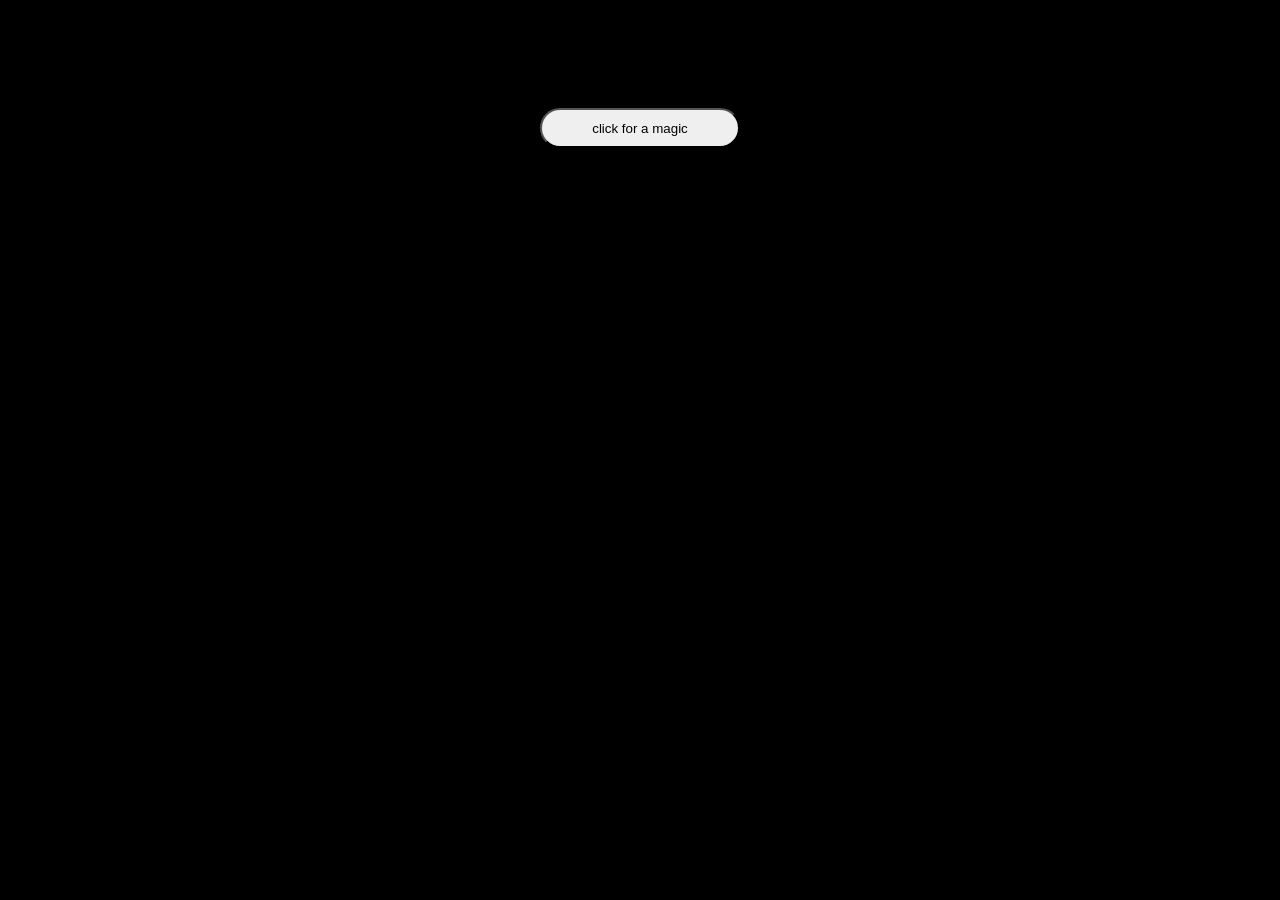
<file: index.html>
<!DOCTYPE html>
<html lang="en">
<head>
    <meta charset="UTF-8">
    <meta name="viewport" content="width=device-width, initial-scale=1.0">
    <title>index</title>
    <style>
        body
        {
            display:flex;
            align-items:center;
            justify-content:center;
            background-color:black;
        }
        button
        {
            width:200px;
            border-radius:30px;
            height:40px;
            transition:1s ease;
            margin-top:100px;
        }
        button:hover
        {
            transform:scale(1.2);
        }
    </style>
</head>
<body>
    <button onclick = "window.location.href='ball.html'">
        click for a magic
    </button>

</body>
</html>
</file>
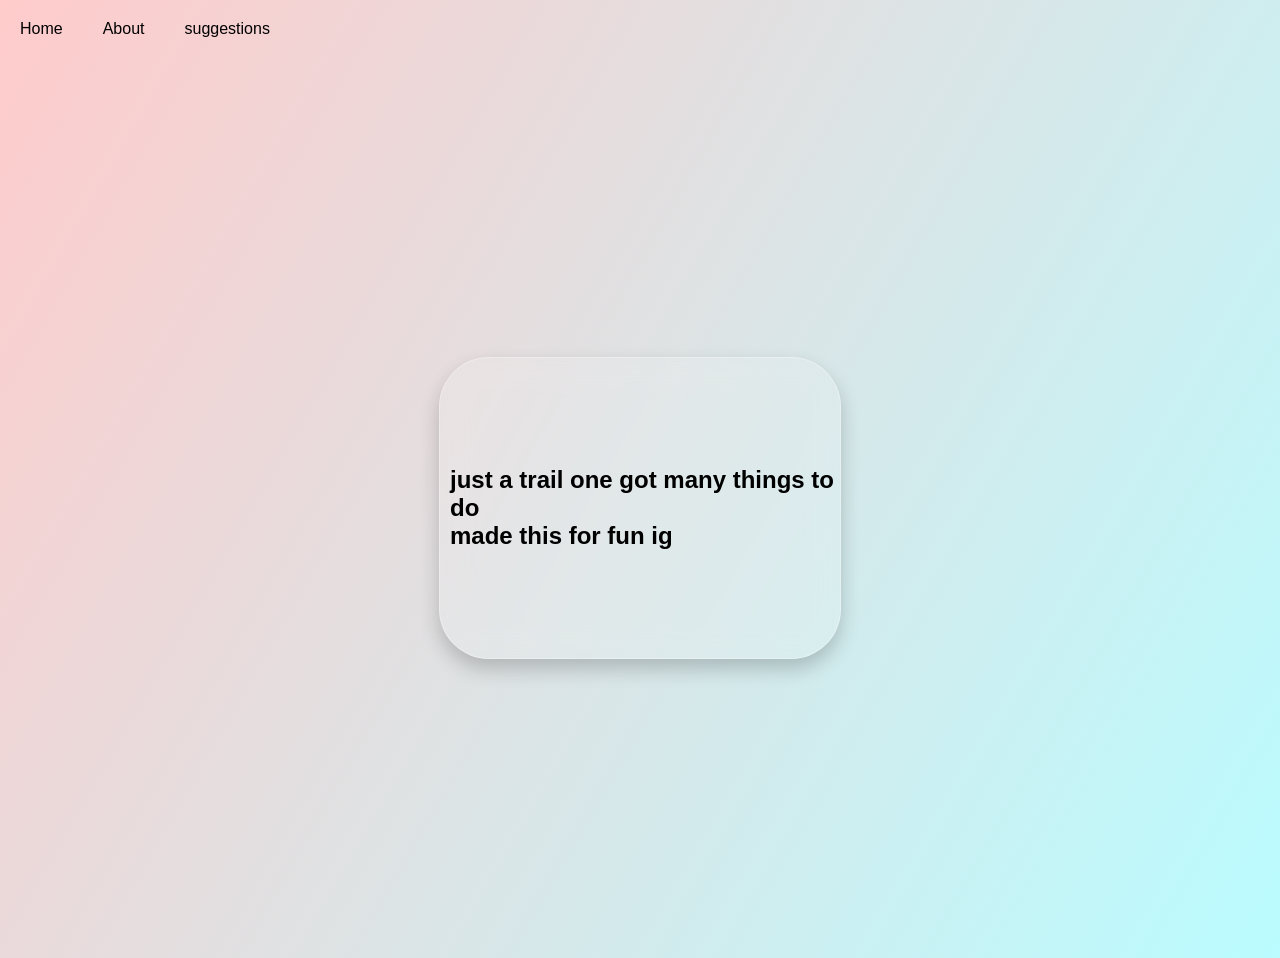
<file: about.html>
<!DOCTYPE html>
<html lang="en">
<head>
    <meta charset="UTF-8">
    <meta name="viewport" content="width=device-width, initial-scale=1.0">
    <title>about</title>
    <link rel = "stylesheet" href = "ball.css">
</head>
<body>
    <header>
        <nav>
            <a href = "ball.html">Home</a>
            
            <a href = "">About</a>
        
            <a href = "suggestions.html">suggestions</a>
        </nav>
    </header>
     <div class="container">
         <div class="card">
            <h2 style = "margin-left: 10px;">
                just a trail one got many things to do
                <br>
                made this for fun ig
            </h2>
         </div>
     </div>
</body>
</html>
</file>
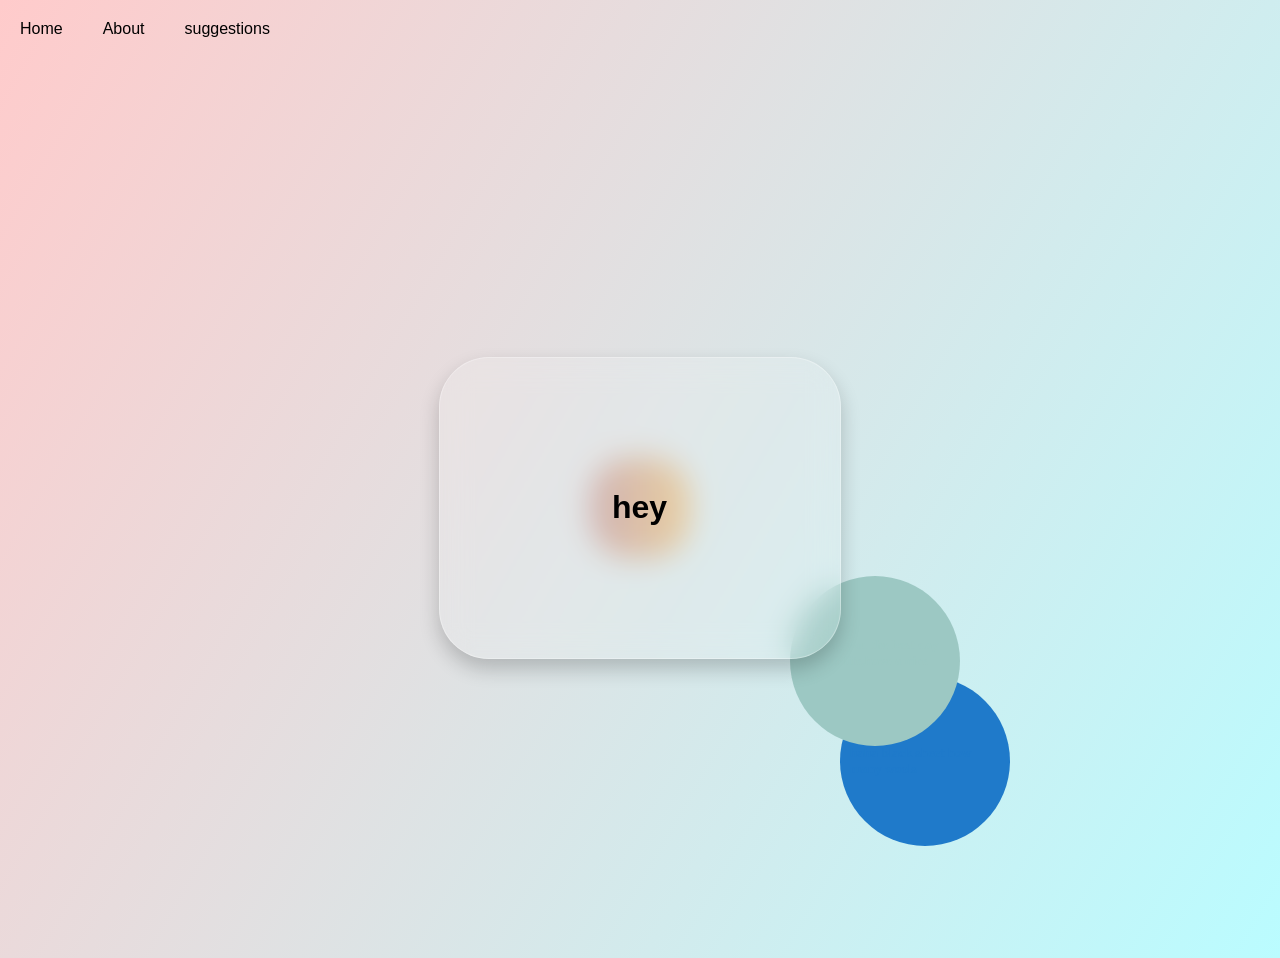
<file: ball.html>
<!DOCTYPE html>
<html lang="en">
<head>
    <meta charset="UTF-8">
    <meta name="viewport" content="width=device-width, initial-scale=1.0">
    <title>ball</title>
    <link rel = "stylesheet" href = "ball.css">
</head>
<body>

    <header>
        <nav>
            <a href = "">Home</a>
            
            <a href = "about.html">About</a>
        
            <a href = "suggestions.html">suggestions</a>

        </nav>
    </header>
    <div class="container"> 
        <div class="bgblob">
        <br>
            <div class="blobs">
            <div class="b1">
                <h5>baba black sheet how many wools</h5>
                <!-- <a style = "color:#1f7aca"href = "img1.jpg">surprize</a> -->
                <br>
            </div>
            <div class="b2">
                <h5>wishing you the best day of your life,have a nice day</h5><!-- <a style = "color:#9cc8c3"href = "img1.jpg">surprize</a> -->
            </div>
        </div>
        </div>
        <div class="wrap">
            <div class="card">
                <h1><br></h1>
                <h2></h2>
                <a href = "img1.jpg" style = "color:black;text-decoration:none;"><h1>hey</h1></a>
            </div>
        </div>
    </div>

</body>
</html>
<!-- Happy Birthday 🎂 -->
</file>
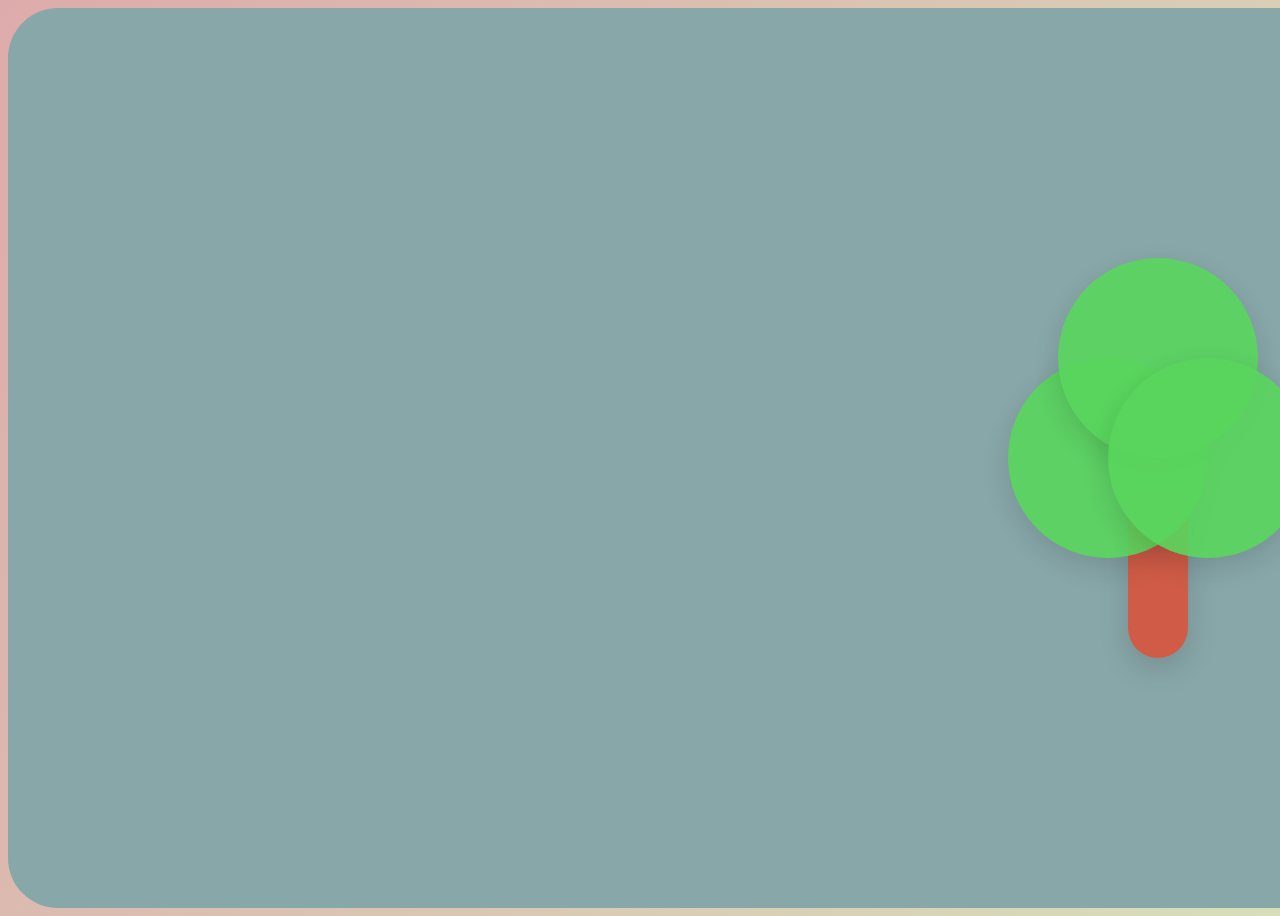
<file: p1.html>
<!DOCTYPE html>
<html lang="en">
<head>
    <meta charset="UTF-8">
    <meta name="viewport" content="width=device-width, initial-scale=1.0">
    <title>jaduuu</title>
    <link rel = "stylesheet" href = "p1.css">
</head>
<body>
    <div class = "container">
        <div class = "hello">
            <p>
                hello jiii,<br>
                how is it going
            </p>
        </div>
        <div class = "hello2">
            <p>
                or batao,<br>
                sub badhiya
            </p>
        </div>    
        <div class = "tree">
            <div class = "trunk">
            </div>
            <div class = "lea3">
                <!-- <img class = "pro" src = "opp2.jpeg"> -->
            </div>
            <div class = "lea2">

            </div>
            <div class = "lea">

            </div>
        </div>
    </div>
     
</body>
</html>
</file>
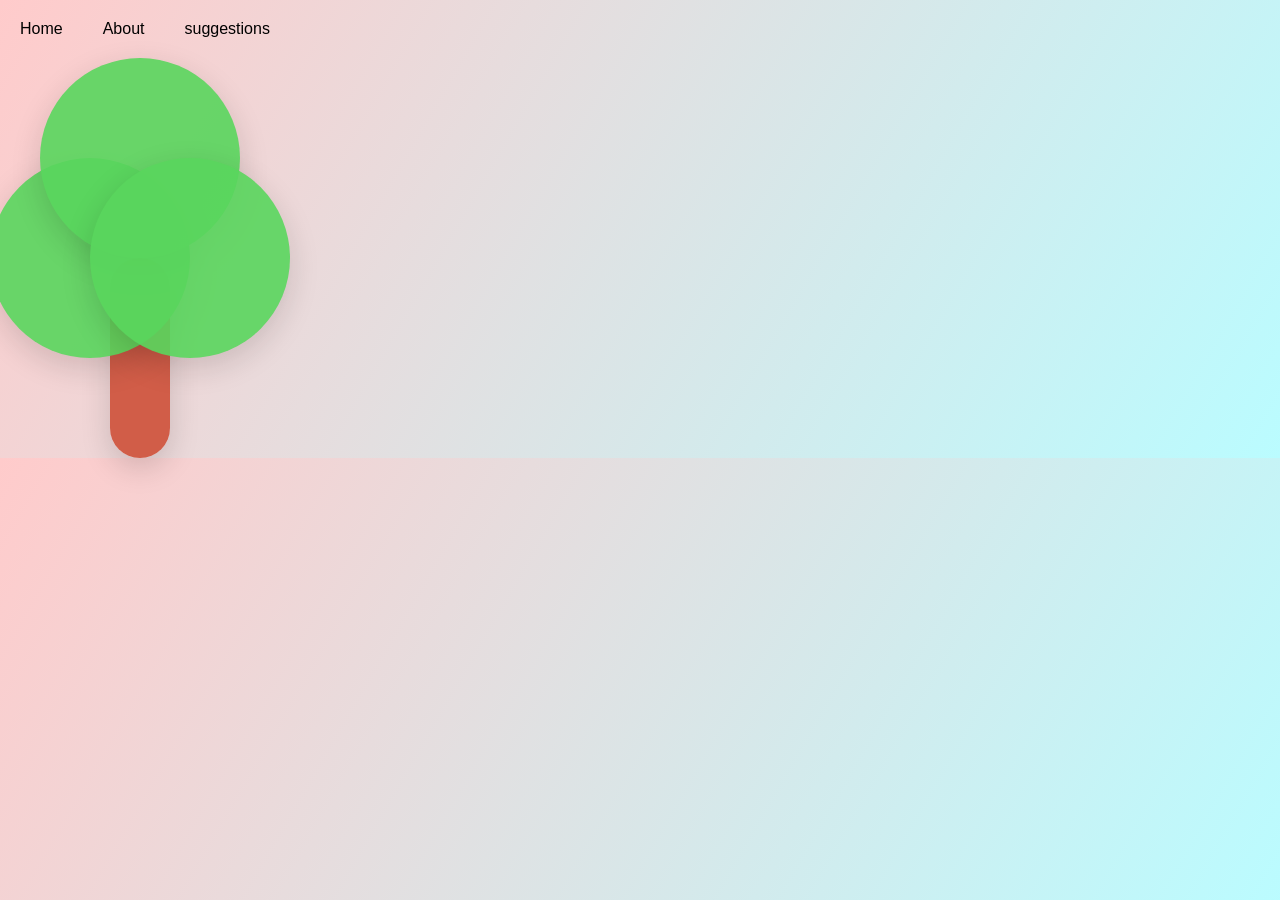
<file: suggestions.html>
<!DOCTYPE html>
<html lang="en">
<head>
    <meta charset="UTF-8">
    <meta name="viewport" content="width=device-width, initial-scale=1.0">
    <title>suggestion</title>
    <link rel = "stylesheet" href = "ball.css">
</head>
<body>
    <header>
        <nav>
            <a href = "ball.html">Home</a>
            
            <a href = "about.html">About</a>
        
            <a href = "">suggestions</a>
        </nav>
    </header>
    <div class = "tree">
            <div class = "trunk">
            </div>
            <div class = "lea3">
                <!-- <img class = "pro" src = "opp2.jpeg"> -->
            </div>
            <div class = "lea2">

            </div>
            <div class = "lea">

            </div>
        </div>
</body>
</html>
</file>
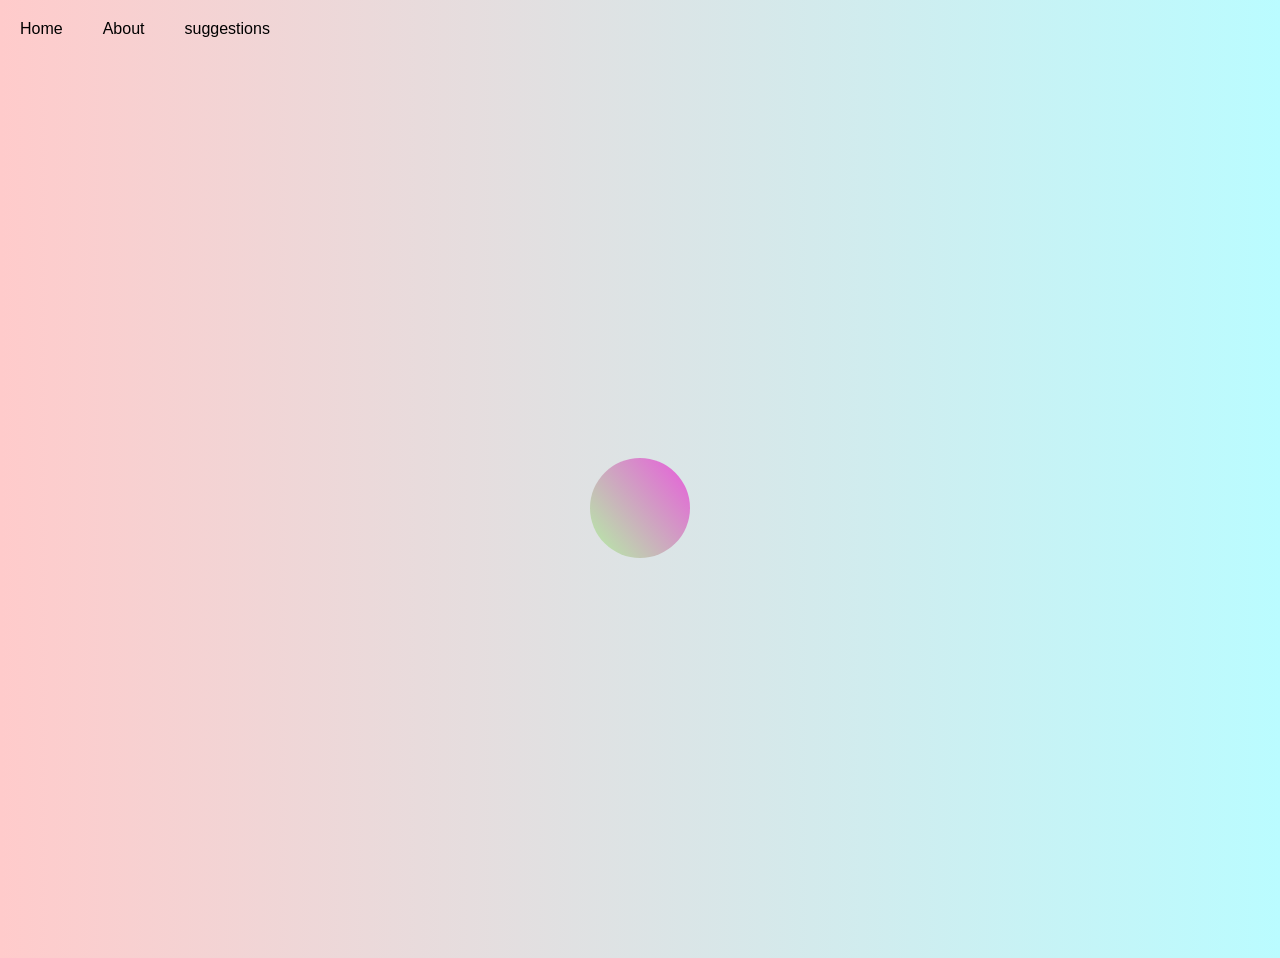
<file: project/about.html>
<!DOCTYPE html>
<html lang="en">
<head>
    <meta charset="UTF-8">
    <meta name="viewport" content="width=device-width, initial-scale=1.0">
    <title>about</title>
    <link rel = "stylesheet" href = "ball.css">
</head>
<body>
    <header>
        <nav>
            <a href = "ball.html">Home</a>
            
            <a href = "">About</a>
        
            <a href = "suggestions.html">suggestions</a>
        </nav>
    </header>
     <div class="container">
         <div class="ball"></div>
     </div>
</body>
</html>
</file>
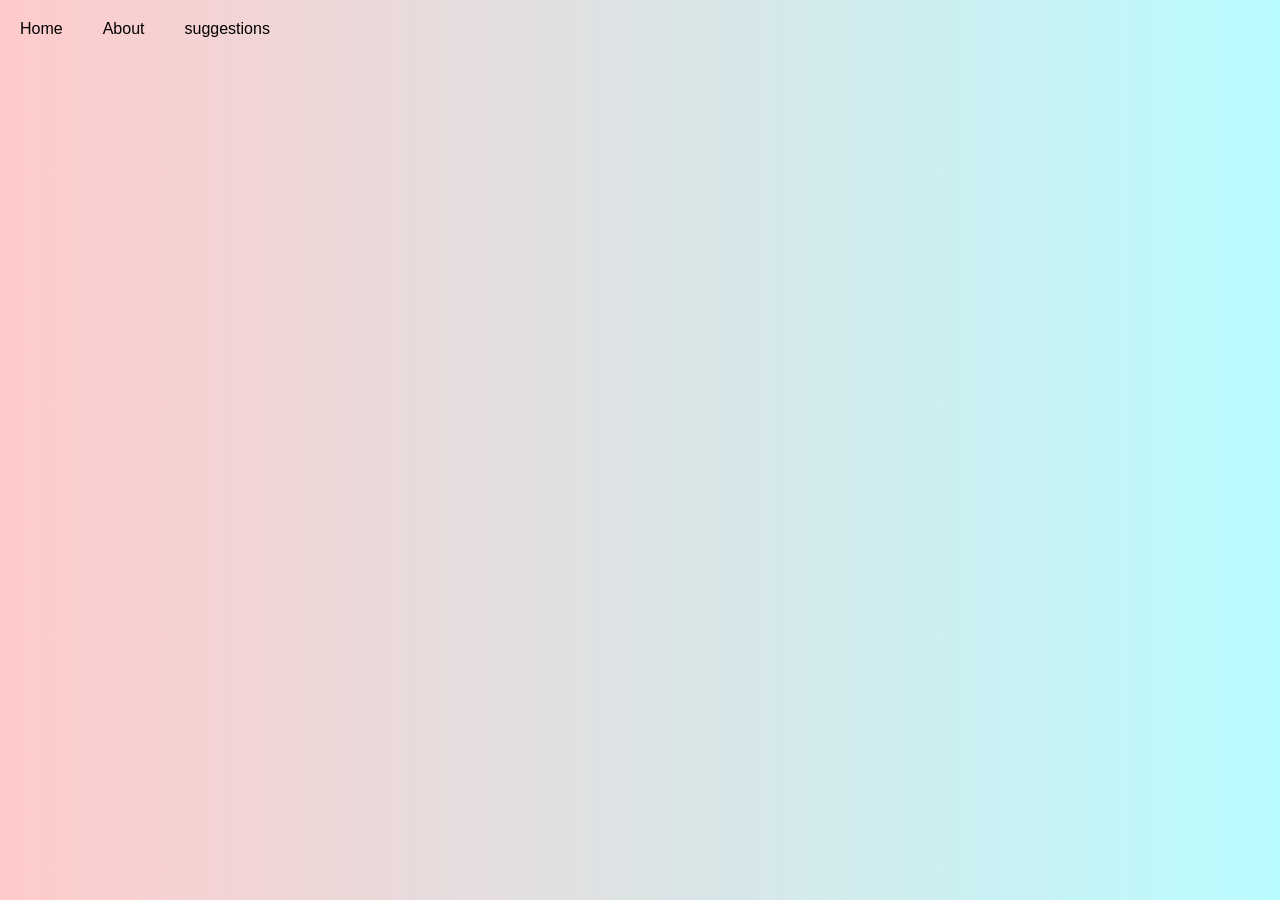
<file: project/suggestions.html>
<!DOCTYPE html>
<html lang="en">
<head>
    <meta charset="UTF-8">
    <meta name="viewport" content="width=device-width, initial-scale=1.0">
    <title>suggestion</title>
    <link rel = "stylesheet" href = "ball.css">
</head>
<body>
    <header>
        <nav>
            <a href = "ball.html">Home</a>
            
            <a href = "about.html">About</a>
        
            <a href = "">suggestions</a>
        </nav>
    </header>
</body>
</html>
</file>
<file: ball.css>
body{
    margin:0;
    overflow-x:hidden;
    background:linear-gradient(120deg,#ffcbcb,#bafcff);
    animation:pageop 1.2s ease;
}
@keyframes pageop
{
    0%
    {
        opacity:0;
        transform:scale(1.1);
        filter:blur(20px);
    }
    100%
    {
        opacity:1;
        transform:scale(1);
        filter:blur(0px);
    }
}
.container{
    display:flex;
    align-items: center;
    justify-content: center;
    height:100vh;
    position:relative;
}
.bgblob
{
    position:absolute;
    height:100px;
    width:100px;
    border-radius:40px;
    background:linear-gradient(90deg,#c9a5a5,#e4c68f);
}
.ball
{
    height:100px;
    width:100px;
    background:linear-gradient(50deg,#b4f1a4,#e85adc);
    border-radius:50%;
    animation:jadu 3s ease-in-out infinite;
}
.card
{
    display:flex;
    justify-content:center;
    align-items: center;
    height:300px;
    width:400px;

    background:rgba(255,255,255,0.15);
    backdrop-filter:blur(15px);
    border:1px solid rgba(255,255,255,0.3);

    border-radius:50px;
    box-shadow:0px 10px 20px rgba(0,0,0,0.2);
    animation:jadu 5s ease-in-out infinite;
    font-family:'Franklin Gothic Medium', 'Arial Narrow', Arial, sans-serif;
    overflow:hidden;

    transition:transform 0.8s cubic-bezier(0.34, 1.56, 0.64, 1);
    /* transition: 2s ease; */
}
.wrap
{
    transition:1s cubic-bezier(0.2,1.8,0.7,1);
}
.wrap:hover{
    transform:scale(1.07);
}

header
{
    padding:20px;
}
nav
{
    display:flex;
    gap:40px;
}
nav a{
    font-family: 'Franklin Gothic Medium', 'Arial Narrow', Arial, sans-serif;
    text-decoration:none;
    color: rgb(0, 0, 0);
}
@keyframes jadu
{
    0%
    {
        transform:translateY(0px);
    }
    50%
    {
        transform:translateY(30px);

    }
    100%
    {
        transform:translateY(0px);
    }
}
.blobs
{
    position:relative;
    
    top:20;
    left:10;
    
    width:90%;
    max-width:100px;
    min-height:100px;
    padding:20px;
}
.b1
{
    position:absolute;

    width:150px;
    height:150px;
    border-radius:50%;

    left:250px;
    top:200px;

    padding:10px;
    
    background:linear-gradient(120deg,#1f7aca,#1f7aca);
    color:#1f7aca;

    display:flex;
    align-items: center;
    justify-content:center;

    
    transition:0.8s ease;
}
.b2
{
    position:absolute;

    width:150px;
    height:150px;
    border-radius:50%;
    padding:10px;

    left:200px;
    top:100px;

    background:linear-gradient(120deg,#9cc8c3,#9cc8c3);
    color:#9cc8c3;

    display:flex;
    align-items: center;
    justify-content:center;
    
    
    transition:0.8s ease;
}

.b1:hover
{
    backdrop-filter:blur(10px);
    background-color:rgba(255, 255, 255, 0.176);
    transform:scale(1.2);

    height:200px;
    width:300px;
    border-radius:40px;

    font-size: larger;
    color:black;
}
.b2:hover
{
    backdrop-filter:blur(10px);
    background-color:rgba(255, 255, 255, 0.176);
    color:black;

    font-size: larger;
    transform:scale(1.2);

    height:200px;
    width:300px;
    border-radius:40px;
}
.tree
{
    position:relative;
    width:400px;
    height:400px;
    right:10px;
}
.trunk
{
    height:200px;
    width:60px;
    border-radius:30px;
    background-color:#d15c47fd;
    position:absolute;
    bottom:0px;
    right:220px;
    box-shadow: 0px 10px 30px rgba(0,0,0,0.15);
}
.lea2
{
    height:200px;
    width:200px;
    background-color:#59D65D;
    position:absolute;
    border-radius:100%;
    left:50px;
    bottom:200px;
    opacity:0.9;
    box-shadow: 0px 10px 30px rgba(0,0,0,0.15);
} 
.lea
{
    height:200px;
    width:200px;
    background-color:#59D65D;
    position:absolute;
    border-radius:100%;
    left:100px;
    bottom:100px;
    opacity:0.9;
    box-shadow: 0px 10px 30px rgba(0,0,0,0.15);
}
.lea3
{
    height:200px;
    width:200px;
    background-color:#59D65D;
    position:absolute;
    border-radius:100%;
    left:0px;
    bottom:100px;
    opacity:0.9;
    box-shadow: 0px 10px 30px rgba(0,0,0,0.15);
}
</file>
<file: p1.css>
body
{
    text-align:center;
    background:linear-gradient(120deg,#ddabab,#d7deba);
    overflow:hidden;
}
.container
{
    height:100vh;
    width:180vh;
    background-color:#88A7A9;
    display:flex;
    justify-content:center;
    align-items:center;
    border-radius:50px;
}
.hello
{
    background:linear-gradient(90deg,#f7caca,#ffa4a4);
    height:200px;
    background-size:cover;
    background-position:center;
    width:400px;
    border-radius:40px;
    display:flex;
    justify-content:center;
    align-items:center;
    font-family:Arial, Helvetica, sans-serif;
    font-size:200%;
    animation:jadu 2s ease 5s
    ,fadeout 7s forwards;
}
.hello2
{
    background:linear-gradient(90deg,#f7caca,#ffa4a4);
    height:200px;
    background-size:cover;
    background-position:center;
    width:400px;
    border-radius:40px;
    display:flex;
    justify-content:center;
    align-items:center;
    font-family:Arial, Helvetica, sans-serif;
    font-size:200%;
    
    animation:jadu2 2s ease 0s,
    fadeout 3s forwards;
}
.tree
{
    position:relative;
    width:400px;
    height:400px;
    right:10px;
}
.trunk
{
    height:200px;
    width:60px;
    border-radius:30px;
    background-color:#d15c47fd;
    position:absolute;
    bottom:0px;
    right:220px;
    box-shadow: 0px 10px 30px rgba(0,0,0,0.15);
}
.lea2
{
    height:200px;
    width:200px;
    background-color:#59D65D;
    position:absolute;
    border-radius:100%;
    left:50px;
    bottom:200px;
    opacity:0.9;
    box-shadow: 0px 10px 30px rgba(0,0,0,0.15);
} 
.lea
{
    height:200px;
    width:200px;
    background-color:#59D65D;
    position:absolute;
    border-radius:100%;
    left:100px;
    bottom:100px;
    opacity:0.9;
    box-shadow: 0px 10px 30px rgba(0,0,0,0.15);
}
.lea3
{
    height:200px;
    width:200px;
    background-color:#59D65D;
    position:absolute;
    border-radius:100%;
    left:0px;
    bottom:100px;
    opacity:0.9;
    box-shadow: 0px 10px 30px rgba(0,0,0,0.15);
}
@keyframes jadu
{
    0%
    {
        transform:translateX(200px);
        opacity:0;
    }
    100%
    {
        transform:translateX(0px);
        opacity:1;
    }
}
@keyframes jadu2
{
    0%
    {
        transform:translateX(-200px);
        opacity:0;
    }
    100%
    {
        transform:translateX(0px);
        opacity:1;
    }
}
@keyframes fadeout
{
    0%
    {
        opacity :1;
        transform:scale(1);
    }
    50%
    {
        opacity:0.9;
        tarnsform:scale(1.2);
    }
    100%
    {
        opacity:0;
        transform:scale(0.8);
    }
}
.pro
{
    width:900px;
}
</file>
<file: project/ball.css>
body{
    margin:0;
    overflow:hidden;
    background:linear-gradient(90deg,#ffcbcb,#bafcff);
}
.container{
    display:flex;
    align-items: center;
    justify-content: center;
    height:100vh;
}
.ball
{
    height:100px;
    width:100px;
    background:linear-gradient(50deg,#b4f1a4,#e85adc);
    border-radius:50%;
    animation:jadu 3s ease-in-out infinite;
}
.card
{
    display:flex;
    justify-content:center;
    align-items: center;
    height:300px;
    width:400px;
    background-color:rgb(248, 127, 127);
    border-radius:50px;
    box-shadow:0px 10px 20px rgba(0,0,0,0.2);
    animation:jadu 5s ease-in-out infinite;
    font-family:'Franklin Gothic Medium', 'Arial Narrow', Arial, sans-serif;
    overflow:hidden;
    /* transition: 2s ease; */
}

header
{
    padding:20px;
}
nav
{
    display:flex;
    gap:40px;
}
nav a{
    font-family: 'Franklin Gothic Medium', 'Arial Narrow', Arial, sans-serif;
    text-decoration:none;
    color: rgb(0, 0, 0);
}
@keyframes jadu
{
    0%
    {
        transform:translateY(0px);
    }
    50%
    {
        transform:translateY(30px);

    }
    100%
    {
        transform:translateY(0px);
    }
}
.blobs
{
    position:absolute;

    top:20;
    left:10;

    width:100%;
    height:100vh;
}
.b1
{
    position:absolute;

    width:150px;
    height:150px;

    border-radius:50%;

    background:linear-gradient(120deg,#1f7aca,#1f7aca);
    color:#1f7aca;
    padding:10px;
    display:flex;
    align-items: center;
    justify-content:center;

    left:250px;
    top:200px;
    transition:1s ease;
}
.b2
{
    position:absolute;

    width:150px;
    height:150px;
    border-radius:50%;
    padding:10px;
    background:linear-gradient(120deg,#9cc8c3,#9cc8c3);
    display:flex;
    align-items: center;
    justify-content:center;
    color:#9cc8c3;
    left:200px;
    top:100px;
    transition:1.3s ease;
}

.b1:hover
{
    background-color:white;
    transform:scale(1.2);
    height:400px;
    width:400px;
    color:black;
    border-radius:60px;
}
.b2:hover
{
    background-color:white;
    color:black;
    transform:scale(1.2);
    height:400px;
    width:400px;
    border-radius:60px;
}
</file>
